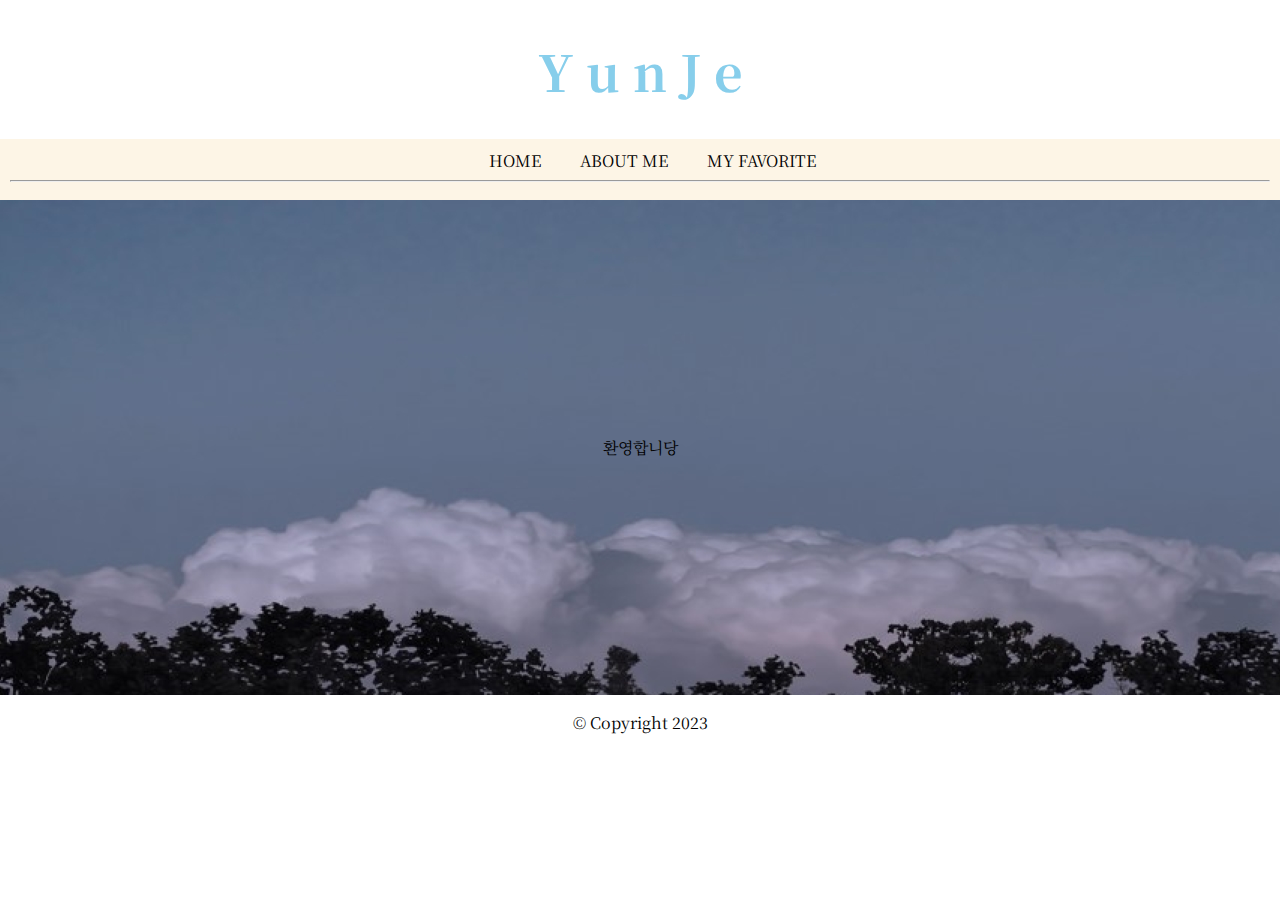
<file: index.html>
<!DOCTYPE html>
<html>
<head>
<meta charset="UTF-8">
<title>Yun je</title>
<link href="layout.css" rel="stylesheet" type="text/css" media="all" />
</head>
<body>
<h1>Y u n J e</h1>

<div id="navigation">
<ul>
<li><a href="index.html">HOME</a>
</li>
<li><a href="aboutme.html">ABOUT ME</a>
</li>

</li>
<li><a href="myfavorite.html">MY FAVORITE</a>

</li>

<hr>

</div>



<div id="main_content">
     <div class="intro_text">
          환영합니당
          <br>
          
      </div>

</div>
<div id="footer">
<p>&copy; Copyright 2023</p>
</div>
</body>
</html>
</file>
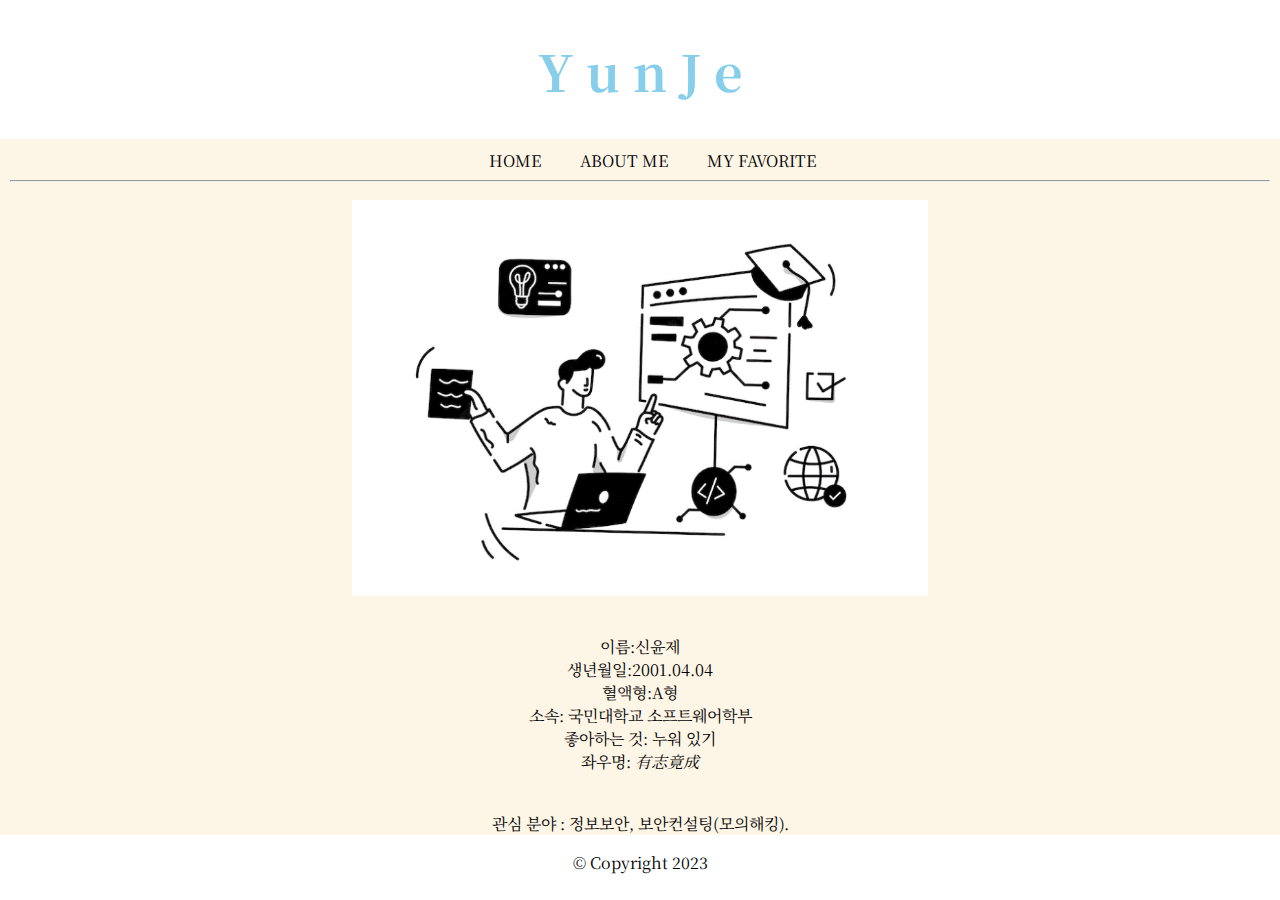
<file: aboutme.html>
<!DOCTYPE html>
<html>
<head>
<meta charset="UTF-8">
<title>Yun je</title>
<link href="layout.css" rel="stylesheet" type="text/css" media="all" />
</head>
<body>
     <h1>Y u n J e</h1>

<div id="navigation">
<ul>
<li><a href="index.html">HOME</a>
</li>
<li><a href="aboutme.html">ABOUT ME</a>

</li>
<li><a href="myfavorite.html">MY FAVORITE</a>
</li>

</li>



</ul>
<hr>
</div>

</div>
<div id="content">

<img border="0"  alt="me"src="shinyunje.gif" width="45%">
<br>
<p>이름:신윤제<br>

     생년월일:2001.04.04<br>

     혈액형:A형<br>

     소속: 국민대학교 소프트웨어학부<br>

     좋아하는 것: 누워 있기<br>

     좌우명: <i>有志竟成</i></p> <br>



     관심 분야 : 정보보안, 보안컨설팅(모의해킹).

</p>
</div>

<div id="footer">
<p>&copy; Copyright 2023</p>
</div>
</body>
</html>
</file>
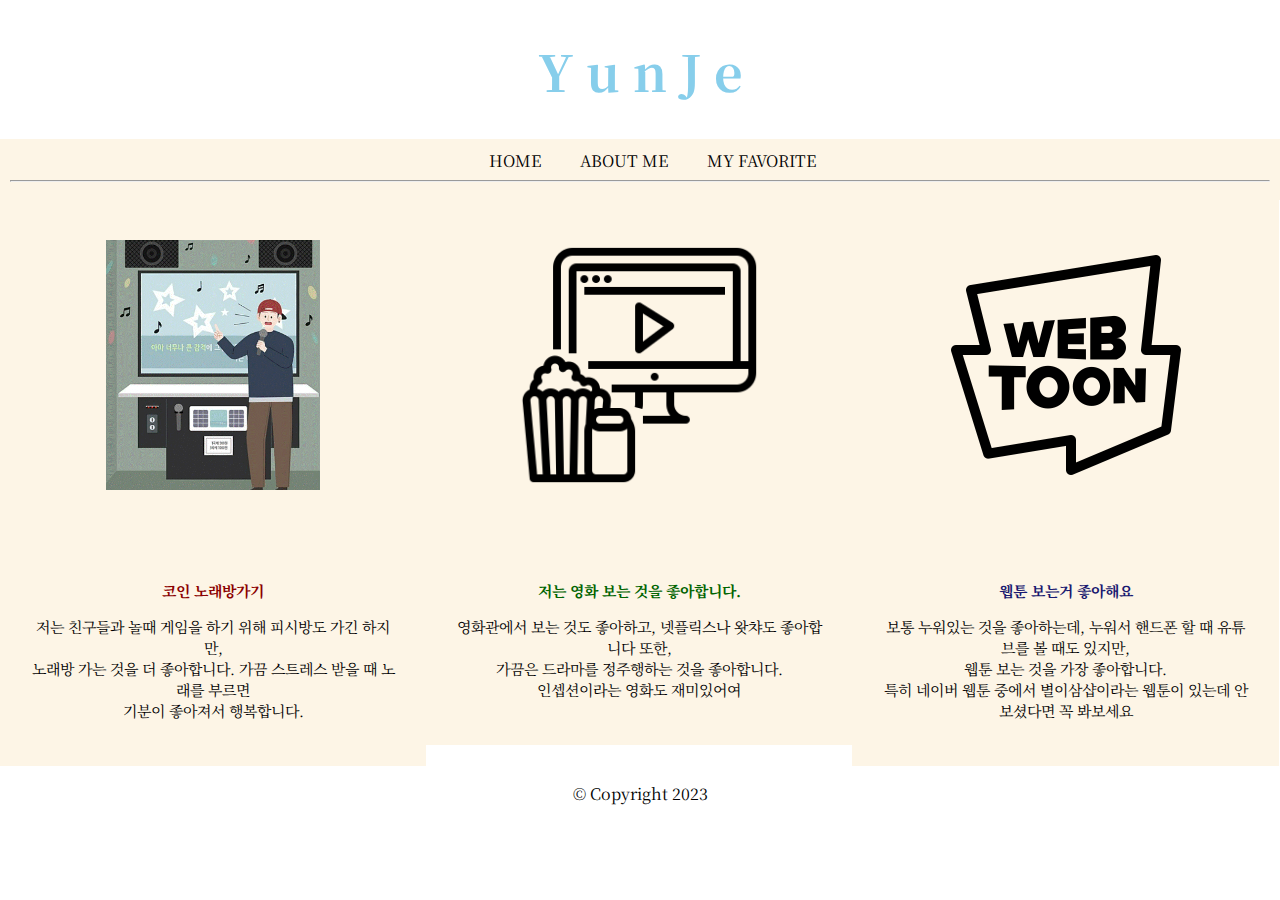
<file: myfavorite.html>
<!DOCTYPE html>
<html>
<head>
<meta charset="UTF-8">
<title>Yun je</title>
<style>
@import url('https://fonts.googleapis.com/css2?family=Noto+Serif+KR:wght@400;600&display=swap');

h1 {
text-align: center;
font-size:50px;
color:skyblue;
}

body {
font-family: 'Noto Serif KR', serif;
margin: 0px;
padding: 0px;
}

.column1, .column2, .column3 {
background-color:#FDF5E6;
width:33.3%;
padding: 40px;
float:left;
box-sizing:border-box;
text-align: center;
}

.col4, .col5, .col6 {
background-color:#FDF5E6;
width:33.3%;
padding: 30px;
float:left;
box-sizing:border-box;
text-align: center;
font-size:15px;
}

#navigation {
background-color:#FDF5E6;
padding:10px;
width:100%;
box-sizing:border-box;
text-align: center;
}

#content {
overflow:auto;
}

#footer {
width:100%;
box-sizing:border-box;
text-align: center;
}

#navigation ul {
margin:0;
padding:0;
}

#navigation ul li {
display:inline;
height:25px;
margin-left:25px;
list-style:none;
color:white;
}

#navigation li ul {
margin:0;
padding:0;
display:none;
}

#navigation li:hover ul {
display:block;
width:150px;
background-color:#FFFFF0;
}
#navigation ul li {
position:relative;
}

#navigation li ul {
position:absolute;
left:5px;
top:20px;
}

#navigation li a {
color:black;
text-decoration:none;
}

#navigation li a:hover {
text-decoration:underline;
color:#2E8B57;
}

#navigation li ul li {
margin-left:0px;
}

li {
display:inline;
padding:5px;
}

</style>
</head>
<body>
<h1>Y u n J e</h1>
<div id="navigation">
<ul>
<li><a href="index.html">HOME</a>
</li>
<li><a href="aboutme.html">ABOUT ME</a>

</li>
<li><a href="myfavorite.html">MY FAVORITE</a>
</li>

</li>



</ul>
<hr>
</div>
<div id="content">

<div class="column1">
<img src="songsong.gif" alt="코노" height="250" >
</div>

<div class="column2">
<img src="mov_test.png" alt="영화" height="250"  >
</div>

<div class="column3">
<img src="webtoon.png" alt="웹툰" height="250" >
</div>

<div class="col4">
<p style=color:#8B0000;><b>코인 노래방가기</b> </p>
<p>
저는 친구들과 놀때 게임을 하기 위해 피시방도 가긴 하지만,<br>
노래방 가는 것을 더 좋아합니다. 가끔 스트레스 받을 때 노래를 부르면<br>
기분이 좋아져서 행복합니다.
 </p>
</div>

<div class="col5">
<p style=color:#006400;><b> 저는 영화 보는 것을 좋아합니다. </b></p>
<p>
영화관에서 보는 것도 좋아하고, 넷플릭스나 왓챠도 좋아합니다 또한, <br>
가끔은 드라마를 정주행하는 것을 좋아합니다.
<br> 인셉션이라는 영화도 재미있어여
</p>
</div>

<div class="col6">
<p style=color:#191970;><b> 웹툰 보는거 좋아해요</b><p>
<p>
보통 누워있는 것을 좋아하는데, 누워서 핸드폰 할 때 유튜브를 볼 때도 있지만, <br>
웹툰 보는 것을 가장 좋아합니다.<br>
특히 네이버 웹툰 중에서 별이삼샵이라는 웹툰이 있는데 안보셨다면 꼭 봐보세요

</p>
</div>


</div>





<div id="footer">
<p>&copy; Copyright 2023</p>
</div>
</body>
</html>
</file>
<file: layout.css>
@import url('https://fonts.googleapis.com/css2?family=Noto+Serif+KR:wght@400;600&display=swap');
h1 {
text-align: center;
font-size:50px;
color:skyblue;
font-family: 'Noto Serif KR', serif;
}
body {
font-family: 'Noto Serif KR', serif;
margin: 0px;
padding: 0px;
}
img { display : block; margin : auto;}

#navigation {
font-family: 'Noto Serif KR', serif;
background-color:#FDF5E6;
padding:10px;
width:100%;
box-sizing:border-box;
text-align: center;
}
#content {

background-color:#FDF5E6;

box-sizing:border-box;
text-align: center;
}

#main_content {
    background-image: url("/cloud.jpg");
    background-color:#FDF5E6;
    
    padding:5px;
    width:100%;
    box-sizing:border-box;
    text-align: center;
    }

#footer {
width:100%;
box-sizing:border-box;
text-align: center;
}

#navigation ul {
margin:0;
padding:0;
}

#navigation ul li {
display:inline;
height:25px;
margin-left:25px;
list-style:none;
color:white;
}

#navigation li ul {
margin:0;
padding:0;
display:none;
}

#navigation li:hover ul {
display:block;
width:150px;
background-color:#FFFFF0;
}
#navigation ul li {
position:relative;
}

#navigation li ul {
position:absolute;
left:5px;
top:20px;
}

#navigation li a {
color:black;
text-decoration:none;
}

#navigation li a:hover {
text-decoration:underline;
color:#2E8B57;
}

#navigation li ul li {
margin-left:0px;
}

.intro_text{
    width: 100%;
    margin: 231px auto 231px auto;
    text-align: center;

}

li {
display:inline;
padding:5px;
}
</file>
